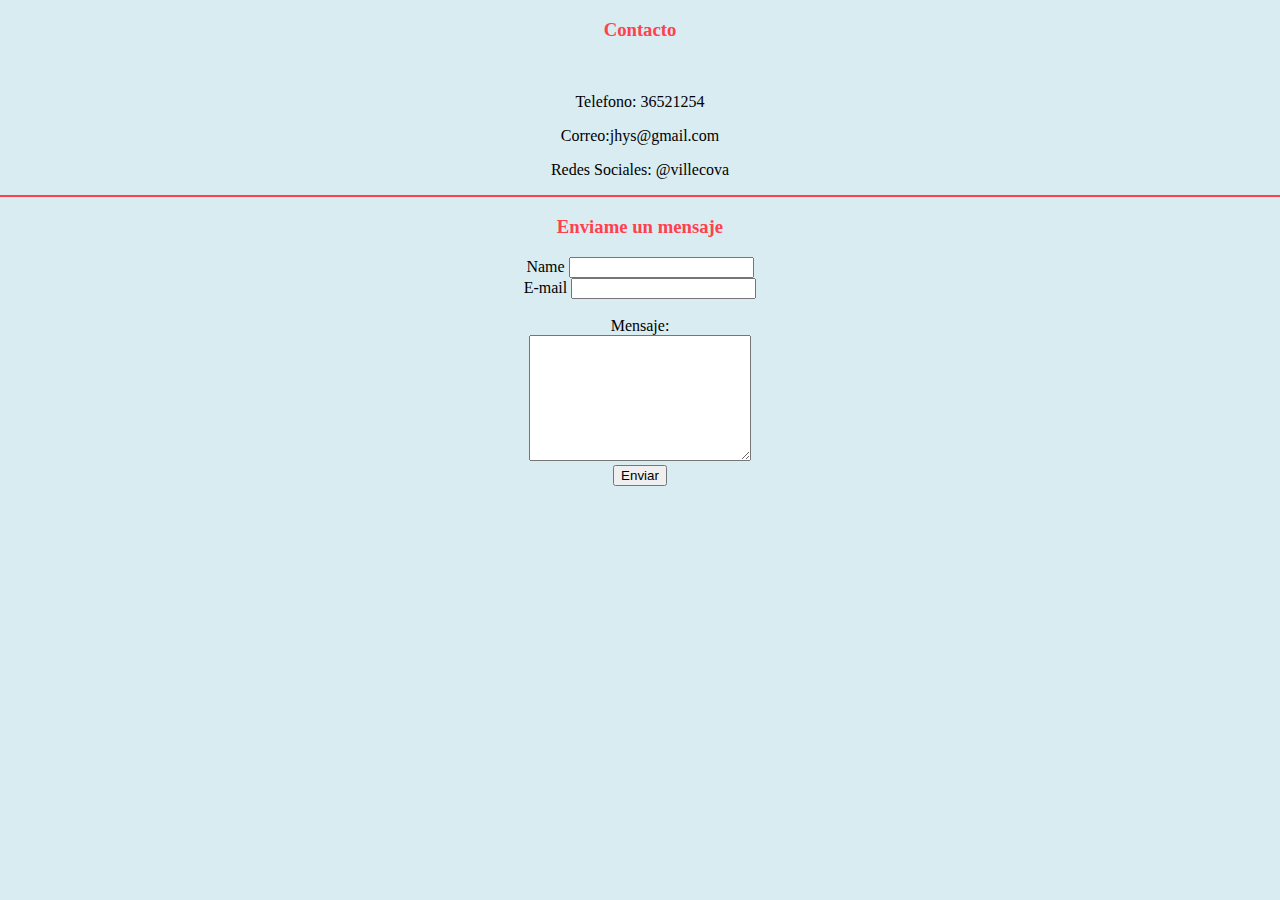
<file: contacto.html>
<!DOCTYPE html>
<html lang="en" dir="ltr">

  <head>
    <meta charset="utf-8">
    <title>Contacto</title>
    <link rel="stylesheet" href="css/styles.css">
  </head>

  <body>

  <center>

    <h3>Contacto</h3>
    <br>
    <p>Telefono: 36521254</p>
    <p>Correo:jhys@gmail.com</p>
    <p>Redes Sociales: @villecova</p>

    <hr>

    <h3>Enviame un mensaje</h3>

    <form class="" action="mailto:u@gmail.com" method="post" >
      <label for="">Name</label>
      <input type="text" name="" value=""><br>
      <label for="">E-mail</label>
      <input type="email" name="" value=""><br>
      <br>
      <label for="">Mensaje:</label><br>
      <textarea name="name" rows="8" cols="25"></textarea><br>
      <input type="submit" name="" value="Enviar">

    </form>

  </center>

  </body>

</html>
</file>
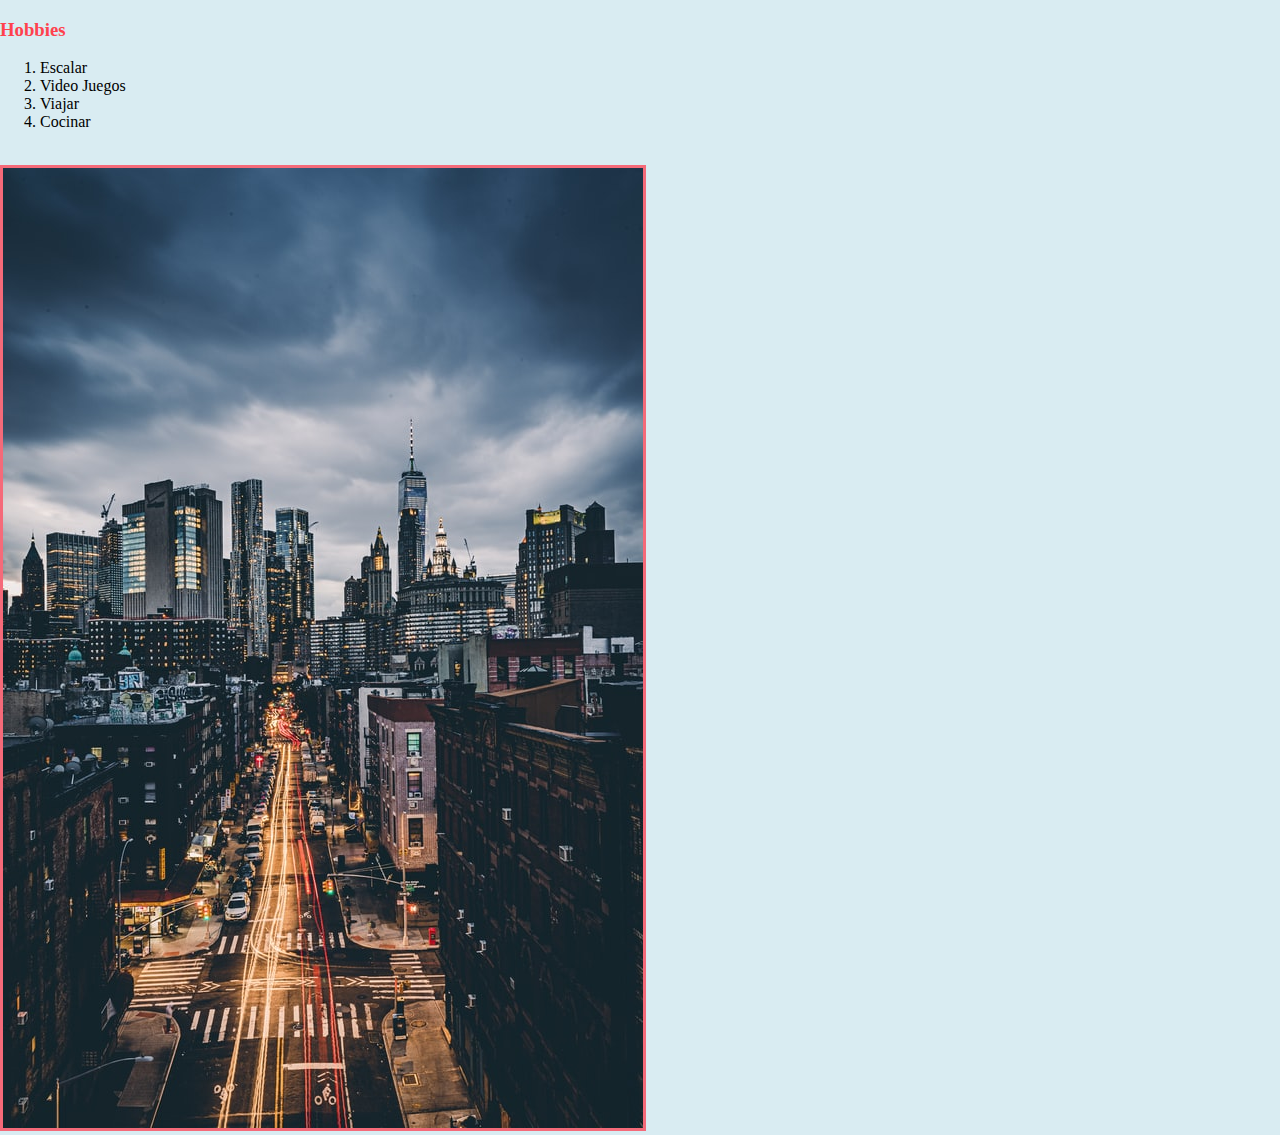
<file: hobbies.html>
<!DOCTYPE html>
<html lang="en" dir="ltr">
  <head>
    <meta charset="utf-8">
    <title>My Hobbies</title>
    <link rel="stylesheet" href="css/styles.css">
  </head>
  <body>

    <h3>Hobbies</h3>
      <ol type="1">
        <li>Escalar</li>
        <li>Video Juegos</li>
        <li>Viajar</li>
        <li>Cocinar</li>
      </ol>

    <br>
    <img src="images/new_york.jpg" alt="">

  </body>
</html>
</file>
<file: css/styles.css>
header {
  padding: 1px;
  text-align: center;
  background:  #f56a79;
  color: white;
  font-size: 30px;
}

body {
  margin: 0;
  background-color: #d9ecf2;
}

footer {
  padding: 1px;
  text-align: center;
  background:  #1aa6b7;
  color: white;
  font-size: 30px;
}


img {
  border: 3px solid #f56a79;
}

hr {
  border-style: none;
  background-color: #ff414d;
  height: 2px;
}

h1 {
  color: #ff414d;
}

h3 {
  color: #ff414d;
}

h6 {
  color: white;
}
</file>
